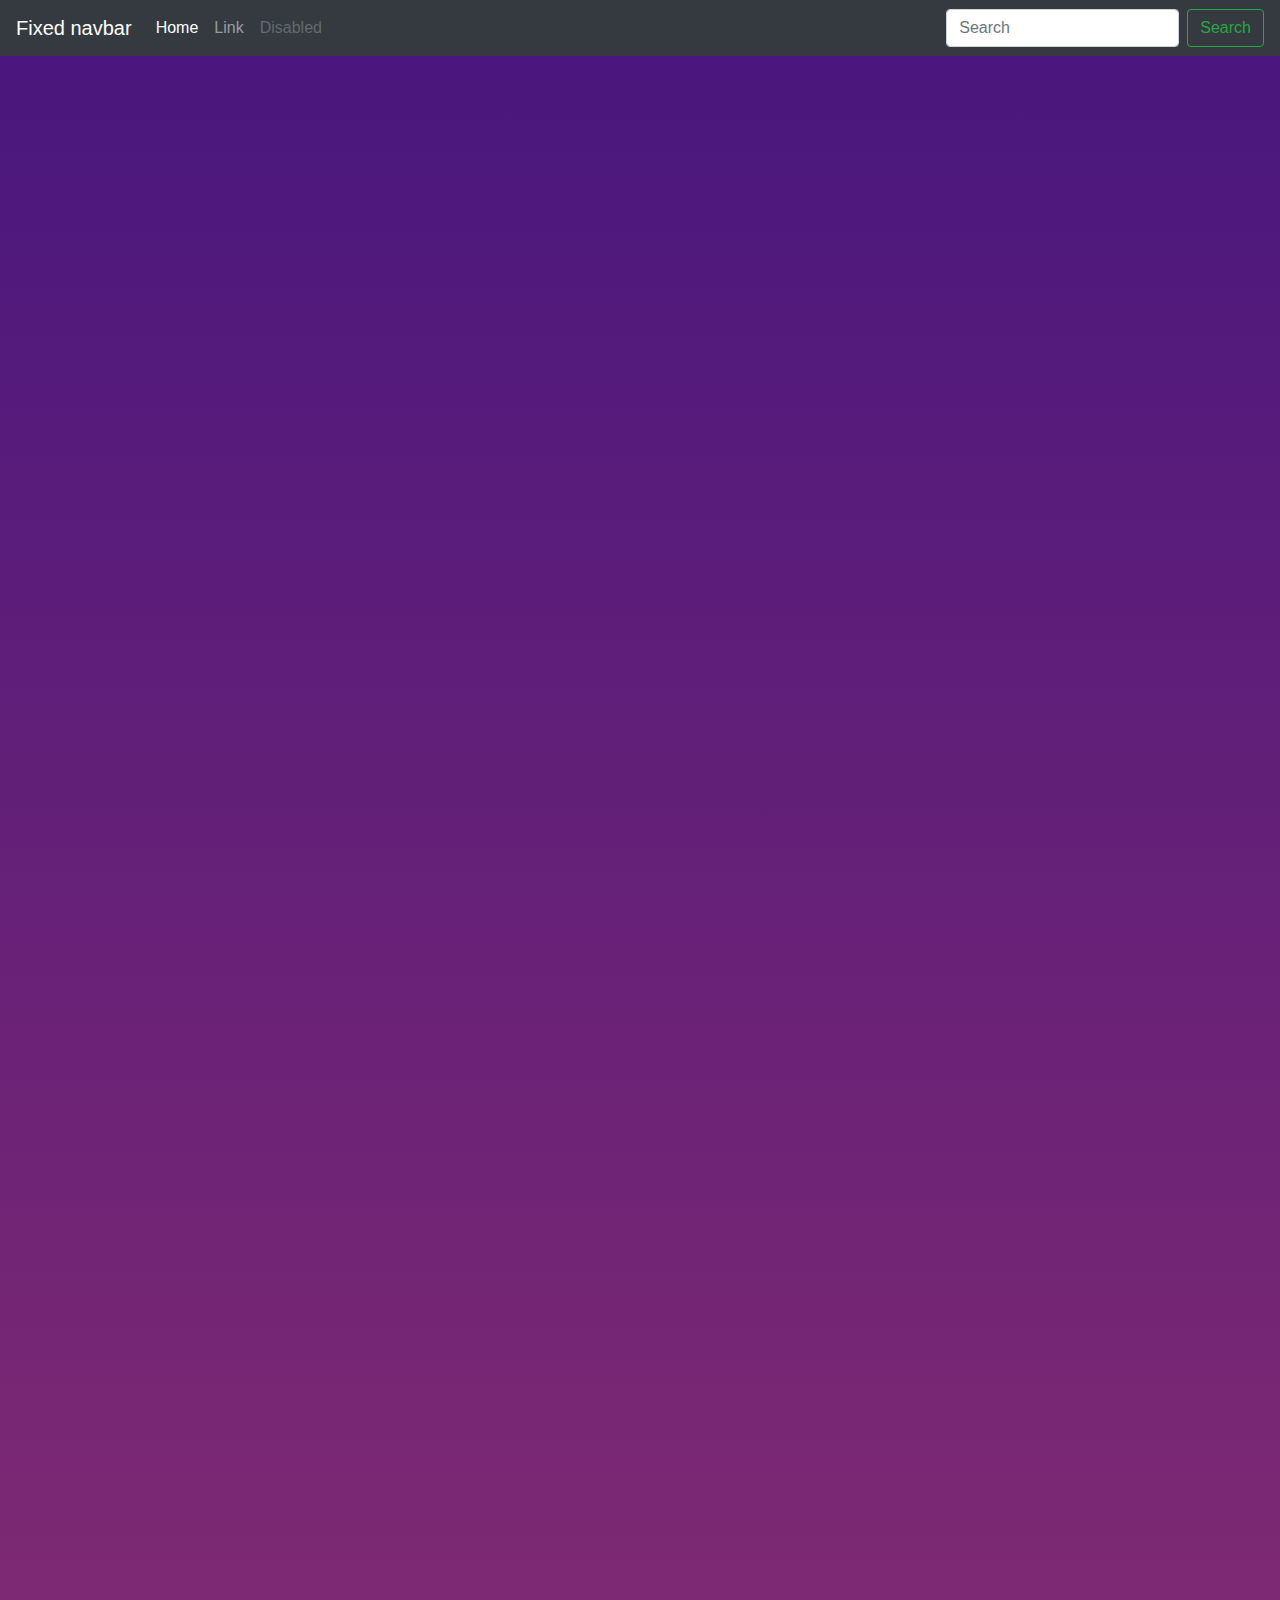
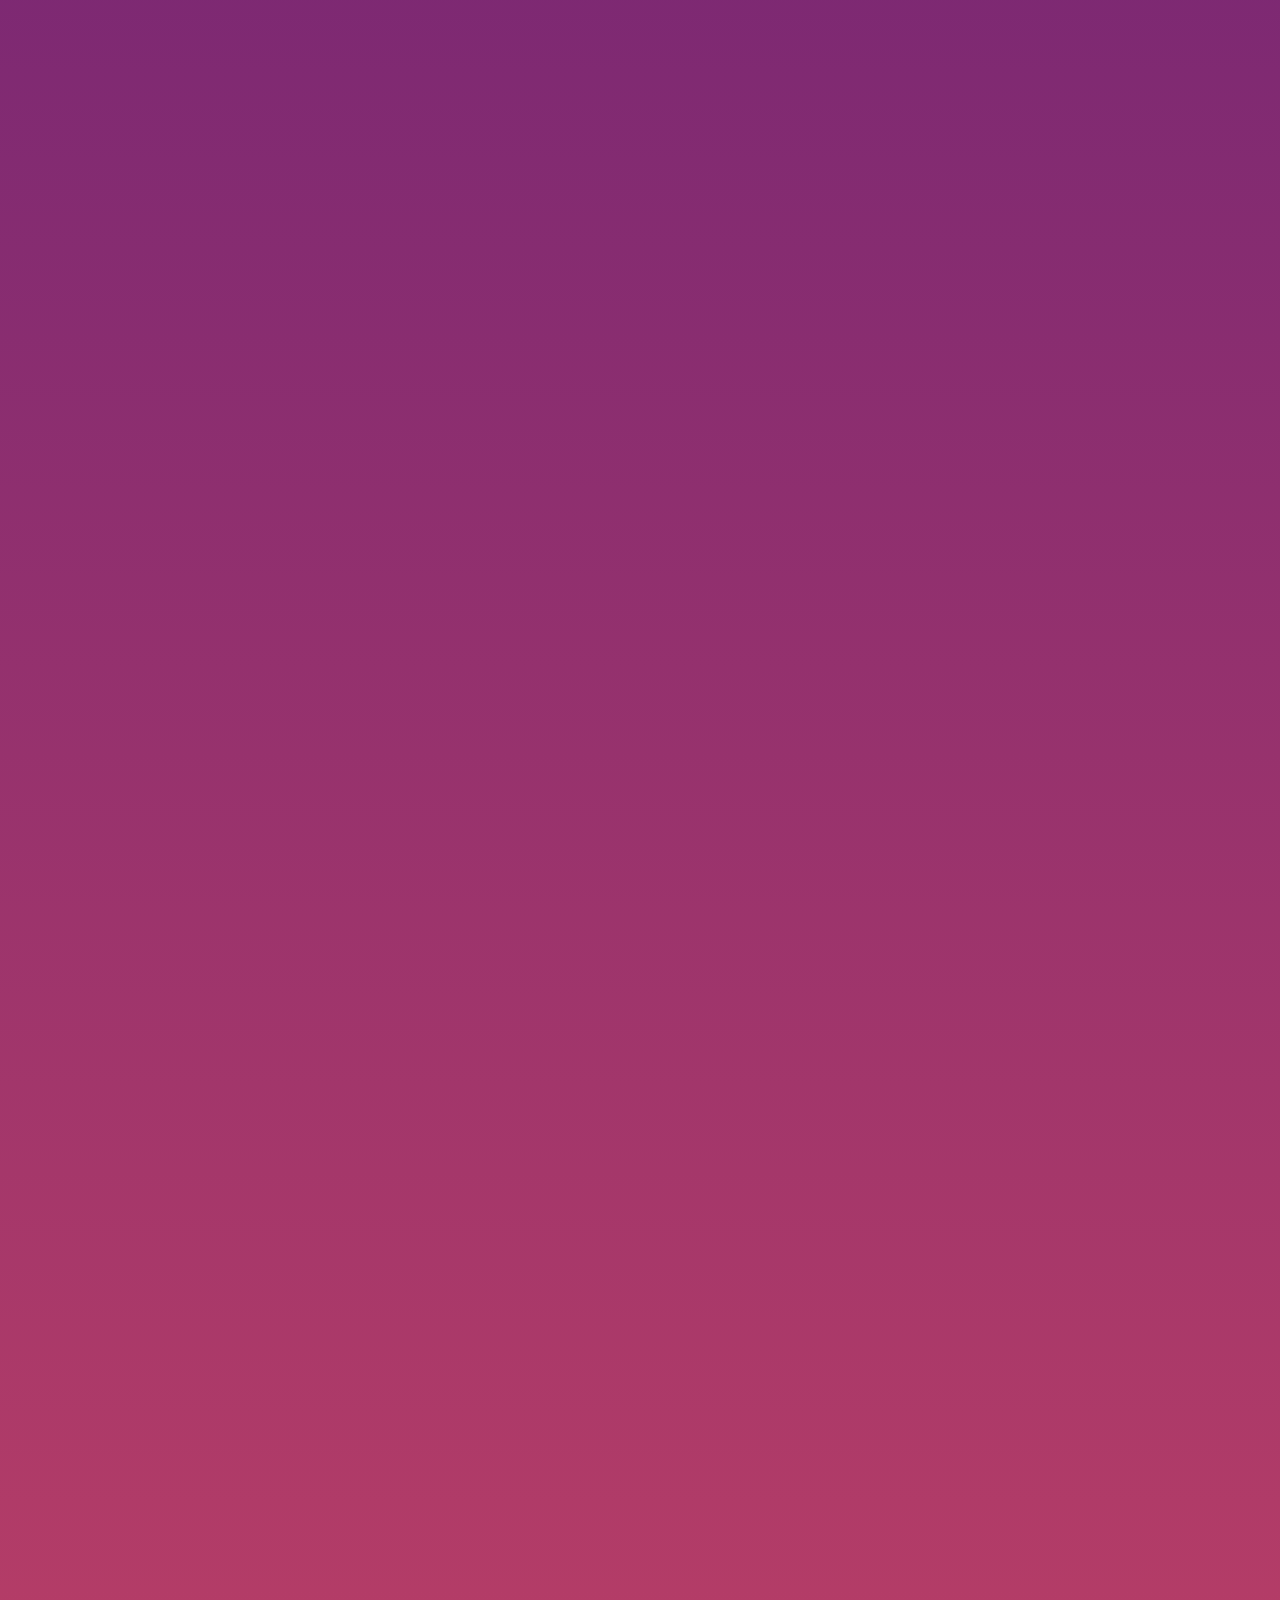
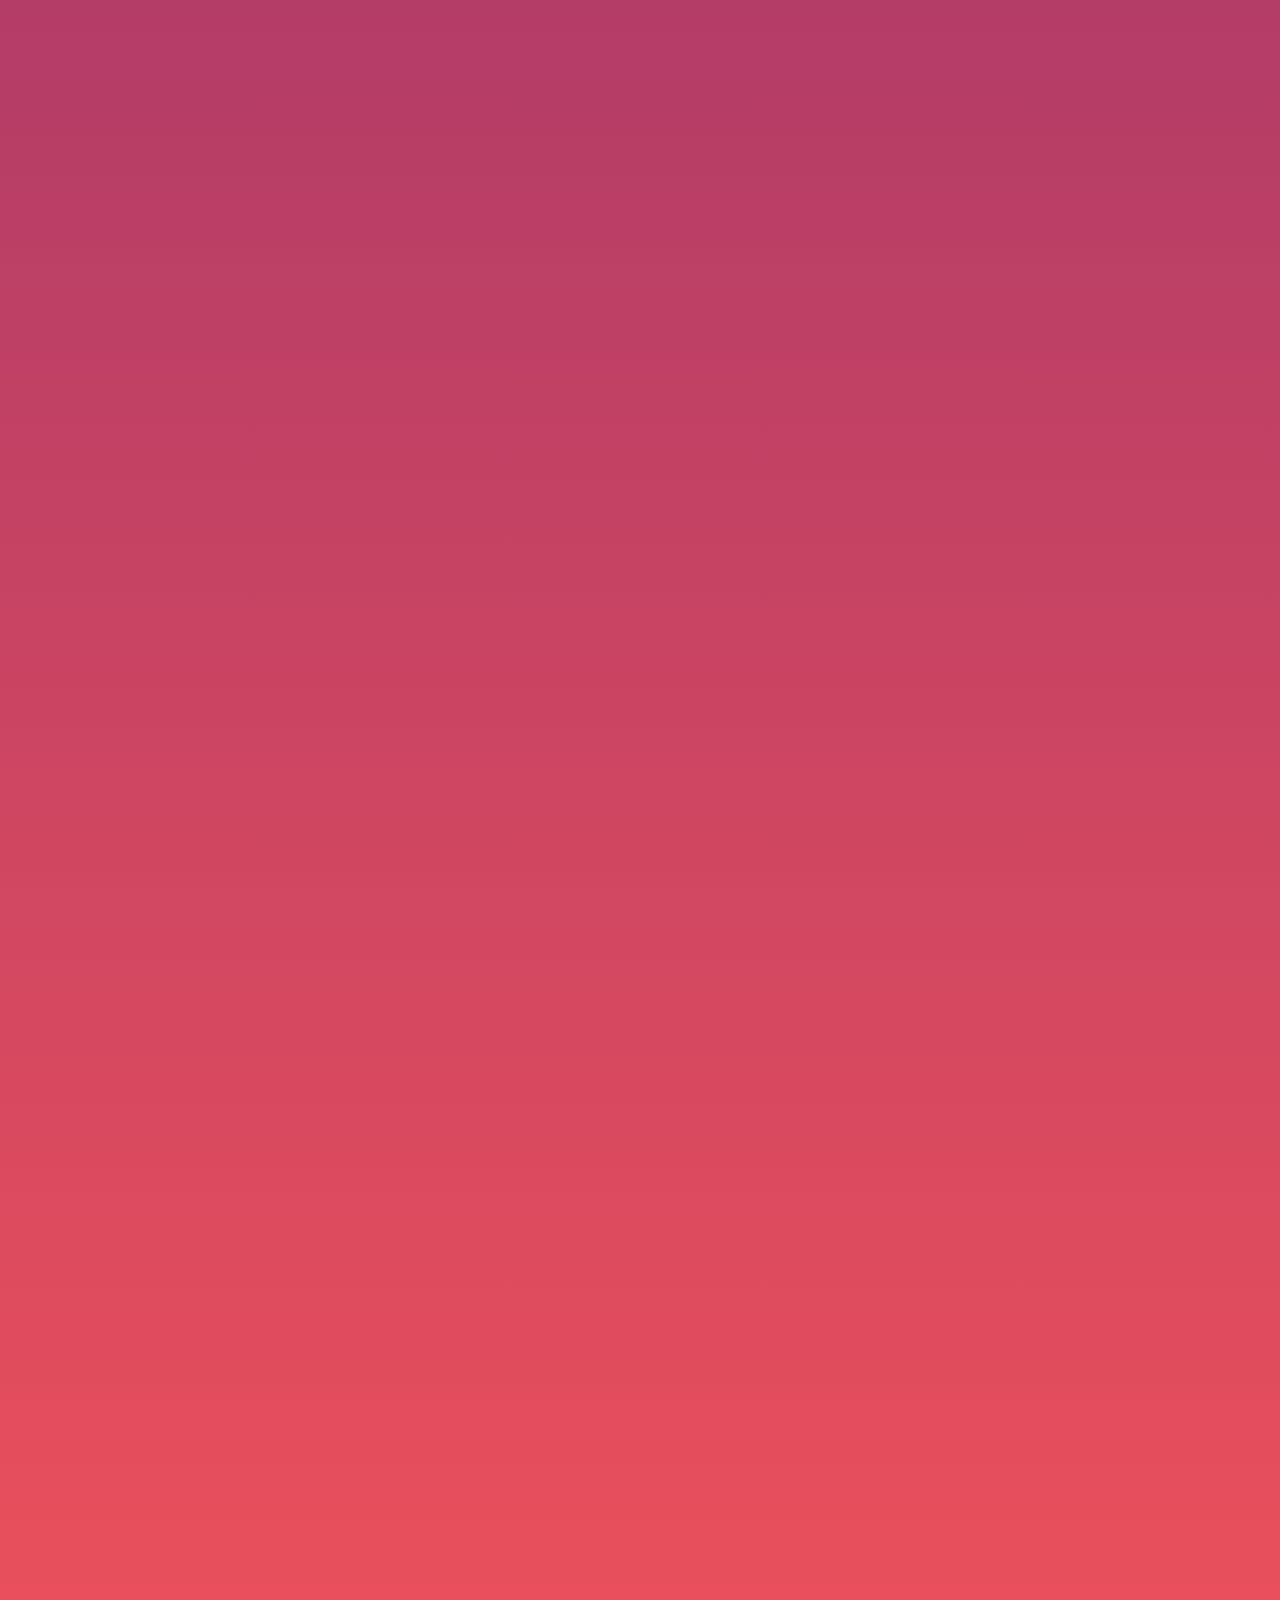
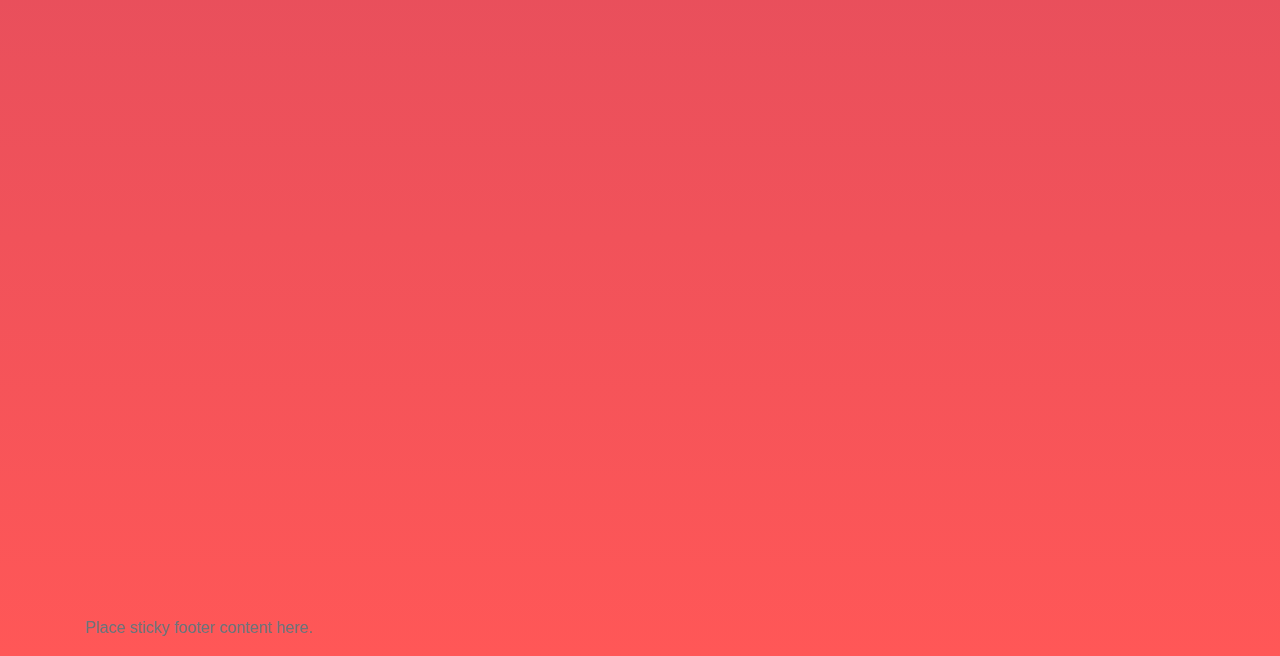
<file: HTMLV/index.html>
<!DOCTYPE html>
<html lang="es">
  <head>
    <meta charset="UTF-8" />
    <meta name="viewport" content="width=device-width, initial-scale=1.0" />
    <meta http-equiv="X-UA-Compatible" content="ie=edge" />
    <meta name="google" content="nositelinkssearchbox" />
    <meta
      name="descripcion"
      content="Portafolio personal de Jorge Andres Rojas Bautsita Web Developer"
    />
    <link
      rel="stylesheet"
      href="https://stackpath.bootstrapcdn.com/bootstrap/4.4.1/css/bootstrap.min.css"
      integrity="sha384-Vkoo8x4CGsO3+Hhxv8T/Q5PaXtkKtu6ug5TOeNV6gBiFeWPGFN9MuhOf23Q9Ifjh"
      crossorigin="anonymous"
    />
    <script
      src="https://code.jquery.com/jquery-3.4.1.slim.min.js"
      integrity="sha384-J6qa4849blE2+poT4WnyKhv5vZF5SrPo0iEjwBvKU7imGFAV0wwj1yYfoRSJoZ+n"
      crossorigin="anonymous"
    ></script>
    <script
      src="https://cdn.jsdelivr.net/npm/popper.js@1.16.0/dist/umd/popper.min.js"
      integrity="sha384-Q6E9RHvbIyZFJoft+2mJbHaEWldlvI9IOYy5n3zV9zzTtmI3UksdQRVvoxMfooAo"
      crossorigin="anonymous"
    ></script>
    <script
      src="https://stackpath.bootstrapcdn.com/bootstrap/4.4.1/js/bootstrap.min.js"
      integrity="sha384-wfSDF2E50Y2D1uUdj0O3uMBJnjuUD4Ih7YwaYd1iqfktj0Uod8GCExl3Og8ifwB6"
      crossorigin="anonymous"
    ></script>
    <link rel="stylesheet" href="styles/style.css" />
    <title>Jorge Rojas | Web Developer</title>
  </head>
  <body>
    <header>
      <nav class="navbar navbar-expand-md navbar-dark fixed-top bg-dark">
        <a class="navbar-brand" href="#">Fixed navbar</a>
        <button class="navbar-toggler" type="button" data-toggle="collapse" data-target="#navbarCollapse" aria-controls="navbarCollapse" aria-expanded="false" aria-label="Toggle navigation">
          <span class="navbar-toggler-icon"></span>
        </button>
        <div class="collapse navbar-collapse" id="navbarCollapse">
          <ul class="navbar-nav mr-auto">
            <li class="nav-item active">
              <a class="nav-link" href="#">Home <span class="sr-only">(current)</span></a>
            </li>
            <li class="nav-item">
              <a class="nav-link" href="#">Link</a>
            </li>
            <li class="nav-item">
              <a class="nav-link disabled" href="#" tabindex="-1" aria-disabled="true">Disabled</a>
            </li>
          </ul>
          <form class="form-inline mt-2 mt-md-0">
            <input class="form-control mr-sm-2" type="text" placeholder="Search" aria-label="Search">
            <button class="btn btn-outline-success my-2 my-sm-0" type="submit">Search</button>
          </form>
        </div>
      </nav>
    </header>
    <div class="mainContainer">
      <section class="hero" id="hero">
      <div class="row">
        <div class="column-6">
          
        </div>
      </div>
      </section>
      <section class="techProfile" id="profile"></section>
      <section class="portfolio" id="portfolio"></section>
      <section class="skills" id="skills"></section>
      <section class="posts" id="posts"></section>
      <section class="contact" id="contact"></section>
      <footer class="footer mt-auto py-3">
        <div class="container">
          <span class="text-muted">Place sticky footer content here.</span>
        </div>
      </footer>
    </div>
  </body>
</html>
</file>
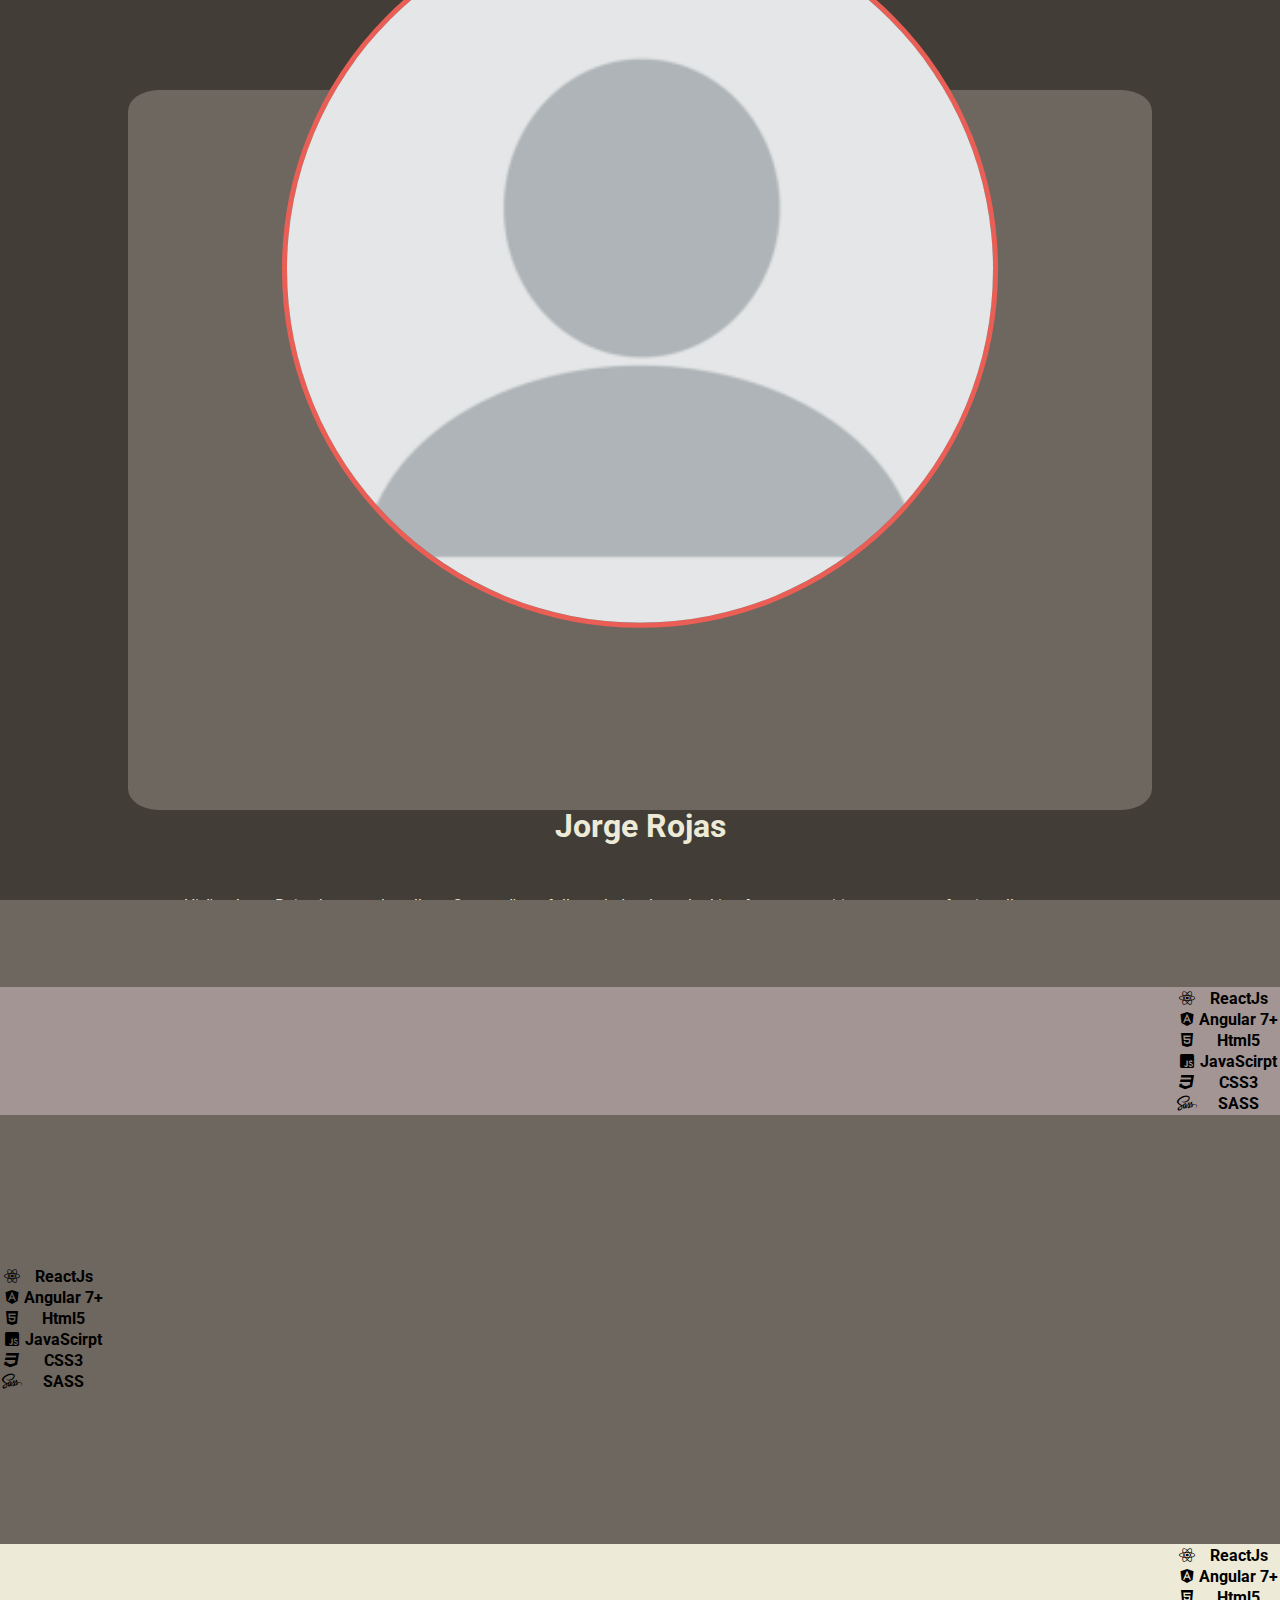
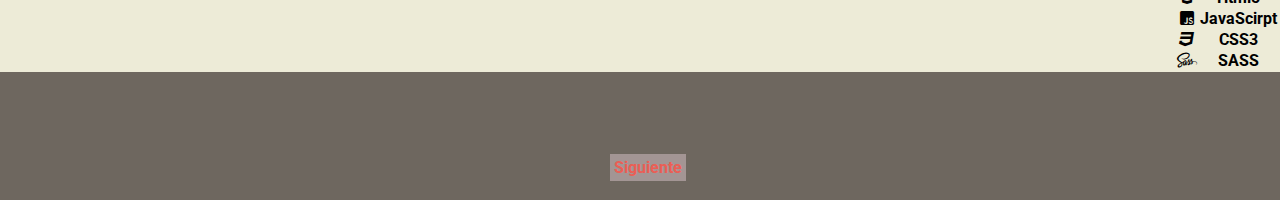
<file: v2/index.html>
<!DOCTYPE html>
<html lang="es">
  <head>
    <meta charset="UTF-8" />
    <meta name="viewport" content="width=device-width, initial-scale=1.0" />
    <meta http-equiv="X-UA-Compatible" content="ie=edge" />
    <link rel="stylesheet" href="styles/styles.css" />
    <link
      href="https://use.fontawesome.com/releases/v5.0.4/css/all.css"
      rel="stylesheet"
    />
    <link
      href="https://fonts.googleapis.com/css?family=Roboto&display=swap"
      rel="stylesheet"
    />
    <title>Hi!</title>
  </head>
  <body>
    <div class="mainContainer">
      <header>
        <div class="presentation">
          <div class="presentationCard">
            <img src="./assets/profile.png" alt="ItsMe" />
            <h1 class="title">Jorge Rojas</h1>
            <p class="titleComment">
              Hi, I'm Jorge Rojas but people call me George, I'm a full-stack
              developer looking for opportunities to grow professionally, meet
              new people and learn new things.
            </p>
            <a href="#tecnologies">More about me</a>
          </div>
        </div>
      </header>
      <section>
        <div class="tecnologies" id="tecnologies">
          <div class="frontTec card">
            <table>
              <tr>
                <th><i class="fab fa-react"></i></th>
                <th>ReactJs</th>
              </tr>
              <tr>
                <th><i class="fab fa-angular"></i></th>
                <th>Angular 7+</th>
              </tr>
              <tr>
                <th><i class="fab fa-html5"></i></th>
                <th>Html5</th>
              </tr>
              <tr>
                <th><i class="fab fa-js-square"></i></th>
                <th>JavaScirpt</th>
              </tr>
              <tr>
                <th><i class="fab fa-css3"></i></th>
                <th>CSS3</th>
              </tr>
              <tr>
                <th><i class="fab fa-sass"></i></th>
                <th>SASS</th>
              </tr>
            </table>
          </div>
          <div class="backTec card">
              <table>
                <tr>
                  <th><i class="fab fa-react"></i></th>
                  <th>ReactJs</th>
                </tr>
                <tr>
                  <th><i class="fab fa-angular"></i></th>
                  <th>Angular 7+</th>
                </tr>
                <tr>
                  <th><i class="fab fa-html5"></i></th>
                  <th>Html5</th>
                </tr>
                <tr>
                  <th><i class="fab fa-js-square"></i></th>
                  <th>JavaScirpt</th>
                </tr>
                <tr>
                  <th><i class="fab fa-css3"></i></th>
                  <th>CSS3</th>
                </tr>
                <tr>
                  <th><i class="fab fa-sass"></i></th>
                  <th>SASS</th>
                </tr>
              </table>
            </div>
            <div class="personalTec card">
                <table>
                  <tr>
                    <th><i class="fab fa-react"></i></th>
                    <th>ReactJs</th>
                  </tr>
                  <tr>
                    <th><i class="fab fa-angular"></i></th>
                    <th>Angular 7+</th>
                  </tr>
                  <tr>
                    <th><i class="fab fa-html5"></i></th>
                    <th>Html5</th>
                  </tr>
                  <tr>
                    <th><i class="fab fa-js-square"></i></th>
                    <th>JavaScirpt</th>
                  </tr>
                  <tr>
                    <th><i class="fab fa-css3"></i></th>
                    <th>CSS3</th>
                  </tr>
                  <tr>
                    <th><i class="fab fa-sass"></i></th>
                    <th>SASS</th>
                  </tr>
                </table>
              </div>
              <div class="navigationButton">
                <a href="#">Siguiente</a>
              </div>
        </div>
      </section>
    </div>
  </body>
</html>
</file>
<file: HTMLV/styles/style.css>
/* Coolors Exported Palette - coolors.co/47167d-ff5757-576ca8-302b27-f5f3f5 */
/* HSL */
/* RGB */
body {
  background: #47167d;
  background: -webkit-gradient(linear, left top, left bottom, from(#48167e), to(#ff5757));
  background: linear-gradient(180deg, #48167e 0%, #ff5757 100%);
}

section {
  height: 100vh;
}
/*# sourceMappingURL=style.css.map */
</file>
<file: v2/styles/styles.css>
/* Coolors Exported Palette - coolors.co/423e37-6e675f-a39594-eb5e55-edebd7 */
/* RGB */
header .presentation, header .presentation .presentationCard, section, section .tecnologies {
  display: -webkit-box;
  display: -ms-flexbox;
  display: flex;
  -webkit-box-orient: vertical;
  -webkit-box-direction: normal;
      -ms-flex-flow: column nowrap;
          flex-flow: column nowrap;
  -ms-flex-pack: distribute;
      justify-content: space-around;
  -ms-flex-line-pack: center;
      align-content: center;
  width: 100%;
  height: 100%;
  -webkit-box-align: center;
      -ms-flex-align: center;
          align-items: center;
}

* {
  padding: 0;
  margin: 0;
  font-family: 'Roboto', sans-serif;
  -webkit-box-sizing: border-box;
          box-sizing: border-box;
  scroll-behavior: smooth;
}

body {
  background-color: #423e37;
}

.mainContainer {
  display: absolute;
  overflow: hidden;
}

header {
  background-color: #423e37;
}

header .presentation {
  -webkit-box-pack: center;
      -ms-flex-pack: center;
          justify-content: center;
  width: 100vw;
  height: 100vh;
}

header .presentation .presentationCard {
  width: 80%;
  height: 80%;
  background-color: #6e675f;
  border-radius: 3%;
}

header .presentation .presentationCard img {
  border: solid 5px;
  border-color: #eb5e55;
  width: 70%;
  border-radius: 50%;
  -webkit-transform: translate(0%, -25%);
          transform: translate(0%, -25%);
}

header .presentation .presentationCard .title {
  color: #edebd7;
  text-align: center;
}

header .presentation .presentationCard p {
  color: #edebd7;
  text-align: center;
  padding: 5%;
}

header .presentation .presentationCard a {
  text-decoration: none;
  font-weight: bolder;
  color: #eb5e55;
  padding: 6%;
  margin: 6%;
  background-color: #a39594;
}

header .presentation .presentationCard a:hover {
  background-color: #423e37;
  color: #edebd7;
}

section {
  width: 100vw;
  height: 100vh;
}

section .tecnologies {
  background-color: #6e675f;
  -webkit-box-pack: space-evenly;
      -ms-flex-pack: space-evenly;
          justify-content: space-evenly;
}

section .tecnologies .card {
  background-color: #a39594;
  margin: 5%;
  width: 100%;
}

section .tecnologies .frontTec {
  display: -webkit-box;
  display: -ms-flexbox;
  display: flex;
  -webkit-box-orient: horizontal;
  -webkit-box-direction: reverse;
      -ms-flex-direction: row-reverse;
          flex-direction: row-reverse;
  background-color: #a39594;
}

section .tecnologies .backTec {
  display: -webkit-box;
  display: -ms-flexbox;
  display: flex;
  -webkit-box-orient: horizontal;
  -webkit-box-direction: normal;
      -ms-flex-direction: row;
          flex-direction: row;
  background-color: #6e675f;
}

section .tecnologies .personalTec {
  display: -webkit-box;
  display: -ms-flexbox;
  display: flex;
  -webkit-box-orient: horizontal;
  -webkit-box-direction: reverse;
      -ms-flex-direction: row-reverse;
          flex-direction: row-reverse;
  background-color: #edebd7;
}

section .tecnologies a {
  text-decoration: none;
  font-weight: bolder;
  color: #eb5e55;
  padding: 6%;
  margin: 6%;
  background-color: #a39594;
}

section .tecnologies a:hover {
  background-color: #423e37;
  color: #edebd7;
}
/*# sourceMappingURL=styles.css.map */
</file>
